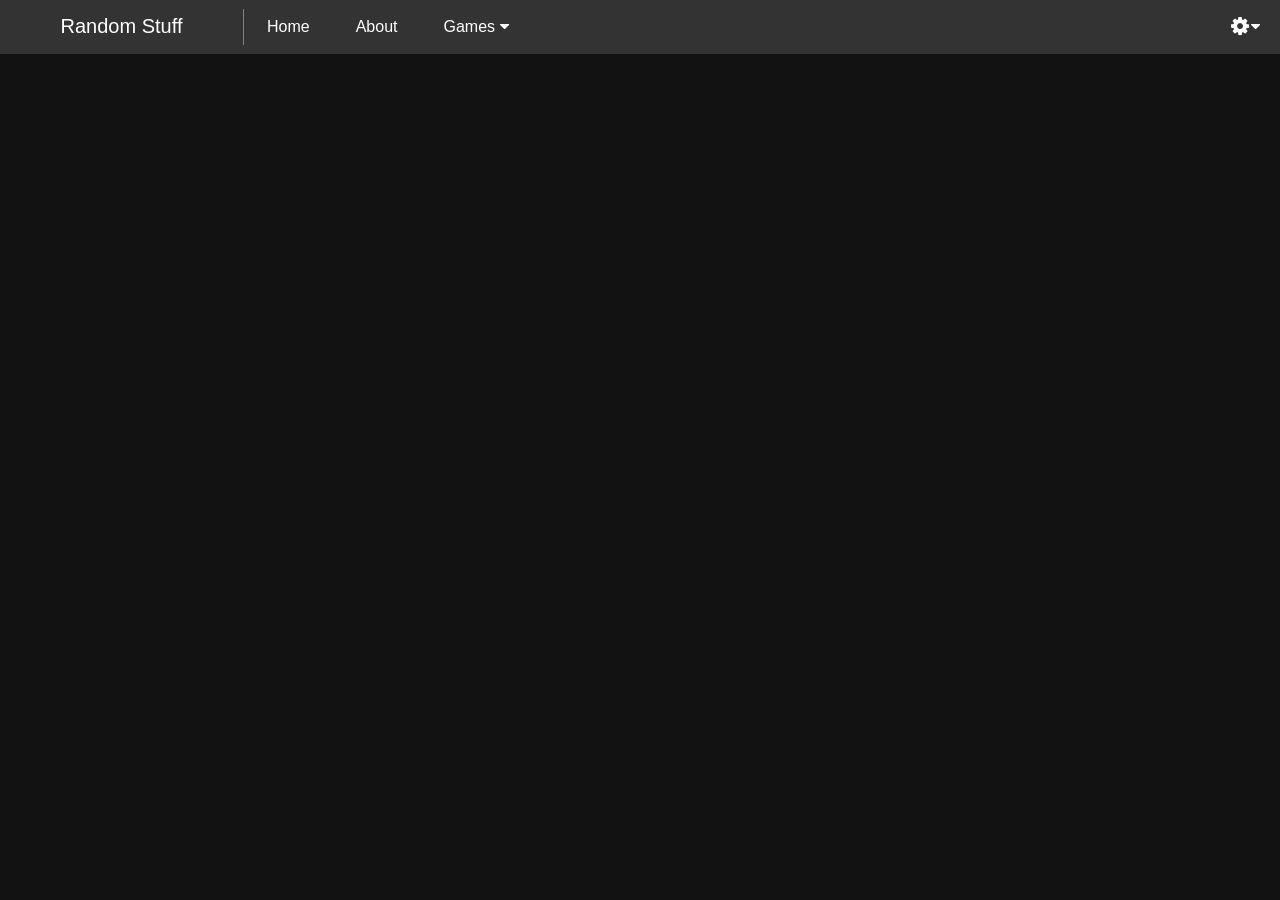
<file: index.html>
<!doctype html>
<html data-critters-container>
<head>
  <!-- Global site tag (gtag.js) - Google Analytics -->
  <script async src="https://www.googletagmanager.com/gtag/js?id=UA-174027920-1"></script>
  <script>
    window.dataLayer = window.dataLayer || [];
    function gtag(){dataLayer.push(arguments);}
    gtag('js', new Date());
  
    gtag('config', 'UA-174027920-1');
  </script>

  <meta charset="utf-8">
  <title>Random Stuff</title>
  <base href="https://starlinez.github.io/">

  <meta name="viewport" content="width=device-width, initial-scale=1">
  <link rel="icon" type="image/x-icon" href="favicon.ico">
  
  <link rel="stylesheet" href="https://maxcdn.bootstrapcdn.com/font-awesome/4.4.0/css/font-awesome.min.css">
<style>:root{--font-color:#FFFFFF;--background-color:#121212;--navigation-bar-background-color:#333333;--navigation-bar-separator-color:#808080;--navigation-bar-font-color:#FFFFFF;--navigation-bar-dropdown-color:#474747;--navigation-bar-settings-icon-font-color:#FFFFFF;--navigation-bar-accent-color:#FF9F34;--toggleswitch-off-background-color:#D3D3D3;--toggleswitch-on-background-color:#808080;--toggleswitch-slider-color:#FFFFFF;--sidenavbar-background-color:#181818;--sidenavbar-border-color:#222222;--sidenavbar-font-color:#FFFFFF;--sidenavbar-title-font-color:#FFFFFF;--sidenavbar-title-background-color:#333333;--sidenavbar-separator-color:#808080;--sidenavbar-accent-color:#FF9F34;--scrollbar-track--color:#21201e;--scrollbar-thumb--color:#4d4d4b;--scrollbar-thumb-hover-color:#5f5f5d;--game-page-background-color:#181818;--game-page-border-color:#222222;--game-page-accent-color:#FF9F34;--content-page-background-color:#181818;--content-page-border-color:#222222;--radial-color-1:rgba(255,255,255,1);--radial-color-2:rgba(255,255,255,.89);--radial-color-3:rgba(23,23,23,.8);--radial-color-4:rgba(23,23,23,.71);--input-box-background-color:#333333;--input-box-border-color:#CCCCCC;--input-range-background-color:#808080;--error-page-barcolor:#696969;--custom-task-input-wrapper-color:rgba(200, 200, 200, .65);--custom-task-input-color:rgba(70, 70, 70, .95);--custom-task-input-border-color:rgba(150, 150, 150)}html{overflow-y:scroll}body{background-color:var(--background-color);color:var(--font-color);margin:0;font-family:Arial,Helvetica,sans-serif}html{overflow-y:scroll;scrollbar-width:none;-ms-overflow-style:none}</style><link rel="stylesheet" href="styles.css" media="print" onload="this.media='all'"><noscript><link rel="stylesheet" href="styles.css"></noscript></head>
<body>
  <app-root>Loading...</app-root>
<script src="runtime.js" type="module"></script><script src="polyfills.js" type="module"></script><script src="main.js" type="module"></script></body>
</html>
</file>
<file: styles.css>
.ng-select.ng-select-opened>.ng-select-container{background:#fff;border-color:#b3b3b3 #ccc #d9d9d9}.ng-select.ng-select-opened>.ng-select-container:hover{box-shadow:none}.ng-select.ng-select-opened>.ng-select-container .ng-arrow{top:-2px;border-color:transparent transparent #999;border-width:0 5px 5px}.ng-select.ng-select-opened>.ng-select-container .ng-arrow:hover{border-color:transparent transparent #333}.ng-select.ng-select-opened.ng-select-top>.ng-select-container{border-top-right-radius:0;border-top-left-radius:0}.ng-select.ng-select-opened.ng-select-right>.ng-select-container{border-top-right-radius:0;border-bottom-right-radius:0}.ng-select.ng-select-opened.ng-select-bottom>.ng-select-container{border-bottom-right-radius:0;border-bottom-left-radius:0}.ng-select.ng-select-opened.ng-select-left>.ng-select-container{border-top-left-radius:0;border-bottom-left-radius:0}.ng-select.ng-select-focused:not(.ng-select-opened)>.ng-select-container{border-color:#007eff;box-shadow:inset 0 1px 1px #00000013,0 0 0 3px #007eff1a}.ng-select.ng-select-disabled>.ng-select-container{background-color:#f9f9f9}.ng-select .ng-has-value .ng-placeholder{display:none}.ng-select .ng-select-container{color:#333;background-color:#fff;border-radius:4px;border:1px solid #ccc;min-height:36px;align-items:center}.ng-select .ng-select-container:hover{box-shadow:0 1px #0000000f}.ng-select .ng-select-container .ng-value-container{align-items:center;padding-left:10px}[dir=rtl] .ng-select .ng-select-container .ng-value-container{padding-right:10px;padding-left:0}.ng-select .ng-select-container .ng-value-container .ng-placeholder{color:#999}.ng-select.ng-select-single .ng-select-container{height:36px}.ng-select.ng-select-single .ng-select-container .ng-value-container .ng-input{top:5px;left:0;padding-left:10px;padding-right:50px}[dir=rtl] .ng-select.ng-select-single .ng-select-container .ng-value-container .ng-input{padding-right:10px;padding-left:50px}.ng-select.ng-select-multiple.ng-select-disabled>.ng-select-container .ng-value-container .ng-value{background-color:#f9f9f9;border:1px solid #e6e6e6}.ng-select.ng-select-multiple.ng-select-disabled>.ng-select-container .ng-value-container .ng-value .ng-value-label{padding:0 5px}.ng-select.ng-select-multiple .ng-select-container .ng-value-container{padding-top:5px;padding-left:7px}[dir=rtl] .ng-select.ng-select-multiple .ng-select-container .ng-value-container{padding-right:7px;padding-left:0}.ng-select.ng-select-multiple .ng-select-container .ng-value-container .ng-value{font-size:.9em;margin-bottom:5px;color:#333;background-color:#ebf5ff;border-radius:2px;margin-right:5px}[dir=rtl] .ng-select.ng-select-multiple .ng-select-container .ng-value-container .ng-value{margin-right:0;margin-left:5px}.ng-select.ng-select-multiple .ng-select-container .ng-value-container .ng-value.ng-value-disabled{background-color:#f9f9f9}.ng-select.ng-select-multiple .ng-select-container .ng-value-container .ng-value.ng-value-disabled .ng-value-label{padding-left:5px}[dir=rtl] .ng-select.ng-select-multiple .ng-select-container .ng-value-container .ng-value.ng-value-disabled .ng-value-label{padding-left:0;padding-right:5px}.ng-select.ng-select-multiple .ng-select-container .ng-value-container .ng-value .ng-value-label,.ng-select.ng-select-multiple .ng-select-container .ng-value-container .ng-value .ng-value-icon{display:inline-block;padding:1px 5px}.ng-select.ng-select-multiple .ng-select-container .ng-value-container .ng-value .ng-value-icon:hover{background-color:#d1e8ff}.ng-select.ng-select-multiple .ng-select-container .ng-value-container .ng-value .ng-value-icon.left{border-right:1px solid #b8dbff}[dir=rtl] .ng-select.ng-select-multiple .ng-select-container .ng-value-container .ng-value .ng-value-icon.left{border-left:1px solid #b8dbff;border-right:none}.ng-select.ng-select-multiple .ng-select-container .ng-value-container .ng-value .ng-value-icon.right{border-left:1px solid #b8dbff}[dir=rtl] .ng-select.ng-select-multiple .ng-select-container .ng-value-container .ng-value .ng-value-icon.right{border-left:0;border-right:1px solid #b8dbff}.ng-select.ng-select-multiple .ng-select-container .ng-value-container .ng-input{padding:0 0 3px 3px}[dir=rtl] .ng-select.ng-select-multiple .ng-select-container .ng-value-container .ng-input{padding:0 3px 3px 0}.ng-select.ng-select-multiple .ng-select-container .ng-value-container .ng-input>input{color:#000}.ng-select.ng-select-multiple .ng-select-container .ng-value-container .ng-placeholder{top:5px;padding-bottom:5px;padding-left:3px}[dir=rtl] .ng-select.ng-select-multiple .ng-select-container .ng-value-container .ng-placeholder{padding-right:3px;padding-left:0}.ng-select .ng-clear-wrapper{color:#999}.ng-select .ng-clear-wrapper:hover .ng-clear{color:#d0021b}.ng-select .ng-clear-wrapper:focus .ng-clear{color:#d0021b}.ng-select .ng-clear-wrapper:focus{outline:none}.ng-select .ng-spinner-zone{padding:5px 5px 0 0}[dir=rtl] .ng-select .ng-spinner-zone{padding:5px 0 0 5px}.ng-select .ng-arrow-wrapper{width:25px;padding-right:5px}[dir=rtl] .ng-select .ng-arrow-wrapper{padding-left:5px;padding-right:0}.ng-select .ng-arrow-wrapper:hover .ng-arrow{border-top-color:#666}.ng-select .ng-arrow-wrapper .ng-arrow{border-color:#999 transparent transparent;border-style:solid;border-width:5px 5px 2.5px}.ng-dropdown-panel{background-color:#fff;border:1px solid #ccc;box-shadow:0 1px #0000000f;left:0}.ng-dropdown-panel.ng-select-top{bottom:100%;border-top-right-radius:4px;border-top-left-radius:4px;border-bottom-color:#e6e6e6;margin-bottom:-1px}.ng-dropdown-panel.ng-select-top .ng-dropdown-panel-items .ng-option:first-child{border-top-right-radius:4px;border-top-left-radius:4px}.ng-dropdown-panel.ng-select-right{left:100%;top:0;border-top-right-radius:4px;border-bottom-right-radius:4px;border-bottom-left-radius:4px;border-bottom-color:#e6e6e6;margin-bottom:-1px}.ng-dropdown-panel.ng-select-right .ng-dropdown-panel-items .ng-option:first-child{border-top-right-radius:4px}.ng-dropdown-panel.ng-select-bottom{top:100%;border-bottom-right-radius:4px;border-bottom-left-radius:4px;border-top-color:#e6e6e6;margin-top:-1px}.ng-dropdown-panel.ng-select-bottom .ng-dropdown-panel-items .ng-option:last-child{border-bottom-right-radius:4px;border-bottom-left-radius:4px}.ng-dropdown-panel.ng-select-left{left:-100%;top:0;border-top-left-radius:4px;border-bottom-right-radius:4px;border-bottom-left-radius:4px;border-bottom-color:#e6e6e6;margin-bottom:-1px}.ng-dropdown-panel.ng-select-left .ng-dropdown-panel-items .ng-option:first-child{border-top-left-radius:4px}.ng-dropdown-panel .ng-dropdown-header{border-bottom:1px solid #ccc;padding:5px 7px}.ng-dropdown-panel .ng-dropdown-footer{border-top:1px solid #ccc;padding:5px 7px}.ng-dropdown-panel .ng-dropdown-panel-items .ng-optgroup{-webkit-user-select:none;user-select:none;padding:8px 10px;font-weight:500;color:#0000008a;cursor:pointer}.ng-dropdown-panel .ng-dropdown-panel-items .ng-optgroup.ng-option-disabled{cursor:default}.ng-dropdown-panel .ng-dropdown-panel-items .ng-optgroup.ng-option-marked{background-color:#f5faff}.ng-dropdown-panel .ng-dropdown-panel-items .ng-optgroup.ng-option-selected,.ng-dropdown-panel .ng-dropdown-panel-items .ng-optgroup.ng-option-selected.ng-option-marked{color:#0000008a;background-color:#ebf5ff;font-weight:600}.ng-dropdown-panel .ng-dropdown-panel-items .ng-option{background-color:#fff;color:#000000de;padding:8px 10px}.ng-dropdown-panel .ng-dropdown-panel-items .ng-option.ng-option-selected,.ng-dropdown-panel .ng-dropdown-panel-items .ng-option.ng-option-selected.ng-option-marked{color:#333;background-color:#ebf5ff}.ng-dropdown-panel .ng-dropdown-panel-items .ng-option.ng-option-selected .ng-option-label,.ng-dropdown-panel .ng-dropdown-panel-items .ng-option.ng-option-selected.ng-option-marked .ng-option-label{font-weight:600}.ng-dropdown-panel .ng-dropdown-panel-items .ng-option.ng-option-marked{background-color:#f5faff;color:#333}.ng-dropdown-panel .ng-dropdown-panel-items .ng-option.ng-option-disabled{color:#ccc}.ng-dropdown-panel .ng-dropdown-panel-items .ng-option.ng-option-child{padding-left:22px}[dir=rtl] .ng-dropdown-panel .ng-dropdown-panel-items .ng-option.ng-option-child{padding-right:22px;padding-left:0}.ng-dropdown-panel .ng-dropdown-panel-items .ng-option .ng-tag-label{font-size:80%;font-weight:400;padding-right:5px}[dir=rtl] .ng-dropdown-panel .ng-dropdown-panel-items .ng-option .ng-tag-label{padding-left:5px;padding-right:0}[dir=rtl] .ng-dropdown-panel{direction:rtl;text-align:right}@font-face{font-family:Lemon Milk;src:url(LEMONMILK-Light.otf);font-weight:300}@font-face{font-family:Lemon Milk;src:url(LEMONMILK-Medium.otf);font-weight:500}@font-face{font-family:Gothic A1;src:url(GothicA1-Light.ttf);font-weight:300}@font-face{font-family:Gothic A1;src:url(GothicA1-Regular.ttf);font-weight:400}@font-face{font-family:Gothic A1;src:url(GothicA1-Black.ttf);font-weight:900}:root{--font-color: #FFFFFF;--background-color: #121212;--navigation-bar-background-color: #333333;--navigation-bar-separator-color: #808080;--navigation-bar-font-color: #FFFFFF;--navigation-bar-dropdown-color: #474747;--navigation-bar-settings-icon-font-color: #FFFFFF;--navigation-bar-accent-color: #FF9F34;--toggleswitch-off-background-color: #D3D3D3;--toggleswitch-on-background-color: #808080;--toggleswitch-slider-color: #FFFFFF;--sidenavbar-background-color: #181818;--sidenavbar-border-color: #222222;--sidenavbar-font-color: #FFFFFF;--sidenavbar-title-font-color: #FFFFFF;--sidenavbar-title-background-color: #333333;--sidenavbar-separator-color: #808080;--sidenavbar-accent-color: #FF9F34;--scrollbar-track--color: #21201e;--scrollbar-thumb--color: #4d4d4b;--scrollbar-thumb-hover-color: #5f5f5d;--game-page-background-color: #181818;--game-page-border-color: #222222;--game-page-accent-color: #FF9F34;--content-page-background-color: #181818;--content-page-border-color: #222222;--radial-color-1: rgba(255,255,255,1);--radial-color-2: rgba(255,255,255,.89);--radial-color-3: rgba(23,23,23,.8);--radial-color-4: rgba(23,23,23,.71);--input-box-background-color: #333333;--input-box-border-color: #CCCCCC;--input-range-background-color: #808080;--error-page-barcolor: #696969;--custom-task-input-wrapper-color: rgba(200, 200, 200, .65);--custom-task-input-color: rgba(70, 70, 70, .95);--custom-task-input-border-color: rgba(150, 150, 150)}[data-theme=light]{--font-color: #000000;--background-color: #e5e9ee;--navigation-bar-background-color: #FFFFFF;--navigation-bar-separator-color: #808080;--navigation-bar-font-color: #000000;--navigation-bar-dropdown-color: #FFFFFF;--navigation-bar-settings-icon-font-color: #878A8C;--navigation-bar-accent-color: #FF9F34;--toggleswitch-off-background-color: #D3D3D3;--toggleswitch-on-background-color: #808080;--toggleswitch-slider-color: #FFFFFF;--sidenavbar-background-color: #FFFFFF;--sidenavbar-border-color: #d9d9d9;--sidenavbar-font-color: #000000;--sidenavbar-title-font-color: #000000;--sidenavbar-title-background-color: #f7f8fa;--sidenavbar-separator-color: #808080;--sidenavbar-accent-color: #FF9F34;--scrollbar-track--color: #f1f1f1;--scrollbar-thumb--color: #CCCCCC;--scrollbar-thumb-hover-color: #BBBBBB;--game-page-background-color: #FFFFFF;--game-page-border-color: #d9d9d9;--game-page-accent-color: #FF9F34;--content-page-background-color: #FFFFFF;--content-page-border-color: #D9D9D9;--radial-color-1: rgba(255,255,255,1);--radial-color-2: rgba(255,255,255,.89);--radial-color-3: rgba(229,233,238,.8);--radial-color-4: rgba(229,233,238,.71);--input-box-background-color: #f7f8fa;--input-box-border-color: #4d4d4b;--input-range-background-color: #DDDDDD;--error-page-barcolor: #DDDDDD;--custom-task-input-wrapper-color: rgba(40, 40, 40, .3);--custom-task-input-color: rgba(240, 240, 240, .9);--custom-task-input-border-color: rgba(150, 150, 150)}html{overflow-y:scroll}body{background-color:var(--background-color);color:var(--font-color);margin:0;font-family:Arial,Helvetica,sans-serif}.buttonStyle{background-color:var(--game-page-accent-color);border:none;color:#fff;padding:5px 8px;text-align:center;font-size:16px;margin:8px 8px 0 0;outline:none;cursor:pointer}.sidenavbar{margin:8px;width:225px;height:100%;font-family:Arial,Helvetica,sans-serif;border:1px solid var(--sidenavbar-border-color);float:left;padding-bottom:2px;background-color:var(--sidenavbar-background-color)}.sidenavbartitle{padding:13px 0 15px;color:var(--sidenavbar-title-font-color);text-align:center;background-color:var(--sidenavbar-title-background-color);border:1px solid var(--sidenavbar-border-color);border-bottom:2px solid var(--sidenavbar-border-color)}.sidenavbar a{float:none;color:var(--sidenavbar-font-color);padding:4px 12px;text-decoration:none;display:block;text-align:left}.sidenavbar p{font-weight:700;float:none;color:var(--sidenavbar-font-color);padding:8px 12px 4px;display:block;text-align:left;margin:0}.horizontalSeparator{margin:5px 7px 11px;float:left;border-bottom:1px solid var(--sidenavbar-separator-color);width:211px}.sidenavbar a:hover span{color:var(--sidenavbar-accent-color)}.sidenavbaractivelink{border-bottom:3px solid var(--sidenavbar-accent-color)}.gamePageContent{width:1130px;margin:8px auto;background-color:var(--game-page-background-color);border:1px solid var(--game-page-border-color);min-height:calc(100vh - 80px)}.contentPage{width:800px;background-color:var(--content-page-background-color);border:1px solid var(--content-page-border-color);min-height:calc(100vh - 80px);margin:8px auto 0}.contentPage h2{text-align:center}.contentPage p{margin-left:50px;margin-right:50px;font-size:18px}.contentPage .invisible{margin:0;color:var(--sidenavbar-background-color)}.textInput{width:200px;padding:6px;margin:8px 0;display:inline-block;border:1px solid var(--input-box-border-color);border-radius:4px;box-sizing:border-box;color:var(--font-color);background-color:var(--input-box-background-color)}.numberInput,.select{width:200px;padding:6px;margin:8px 0;display:inline-block;border:1px solid var(--input-box-border-color);border-radius:4px;box-sizing:border-box;color:var(--font-color);background-color:var(--input-box-background-color);-moz-appearance:textfield}.inputLabelWrapper{display:inline-block;margin-top:3px}.inputLabelWrapper label{display:block;text-align:left;font-size:15px;padding-left:3px}.inputLabelWrapper input{display:block;margin-top:3px}input[type=checkbox]{transform:scale(1.3)}.checkboxWrapper{display:inline-block;width:200px;margin:8px;padding-left:5px;text-align:left}.checkboxWrapper input,.checkboxWrapper label{margin:4px}input::-webkit-outer-spin-button,input::-webkit-inner-spin-button{-webkit-appearance:none}.outputLabelWrapper{display:inline-block;margin-top:3px}.outputLabelWrapper label{display:block;text-align:left;font-size:15px;padding-left:3px}.outputLabelWrapper input{display:block;margin-top:3px;width:300px}input[type=range]{margin:auto;-webkit-appearance:none;width:200px;height:15px;outline:none;overflow:hidden;border-radius:5px;transition:opacity .2s}input[type=range]:hover{opacity:.92}::-webkit-slider-runnable-track{background:var(--input-range-background-color)}::-webkit-slider-thumb{-webkit-appearance:none;width:15px;height:15px;background:var(--toggleswitch-slider-color);cursor:pointer;box-shadow:calc(-100vw - 5px) 0 0 100vw #ff9f34;border-radius:5px}::-moz-range-track{height:15px;background:var(--input-range-background-color)}::-moz-range-thumb{background:var(--toggleswitch-slider-color);height:15px;width:15px;border:none;box-shadow:calc(-100vw - 5px) 0 0 100vw #ff9f34;box-sizing:border-box;border-radius:5px}.textAreaWrapper{margin:0 auto}.textAreaWrapper label{display:block;text-align:left;font-size:15px;padding-left:5px;margin-bottom:2px}.textAreaWrapper textarea{display:block;background-color:var(--navigation-bar-background-color);color:var(--font-color);width:calc(100% - 8px);height:calc(100% - 25px);overflow-y:scroll;border:2px solid var(--game-page-border-color);border-radius:3px;padding-left:4px}.textAreaWrapper textarea:focus{outline:none;box-shadow:0 0 3px var(--navigation-bar-separator-color)}.symbolInput{width:100%;text-align:center}@media only screen and (max-width: 1635px){.gamePageContent{float:left;margin:unset;margin-top:8px;margin-left:9px}}@media only screen and (max-width: 1391px){.gamePageContent{width:calc(100% - 262px)}}@media only screen and (max-width: 900px){.contentPage{width:89%}}@media only screen and (max-width: 813px){.horizontalSeparator{display:none}.sidenavbar{margin:0;width:calc(100% - 11px);padding-bottom:0;padding-left:11px;border:none;border-top:1px solid var(--sidenavbar-border-color);border-bottom:1px solid var(--sidenavbar-border-color)}.sidenavbartitle{display:none}.sidenavbar a{float:left}.sidenavbar p{display:none}.gamePageContent{margin-left:8px;margin-right:8px;min-height:calc(100vh - 100px);width:calc(100% - 18px)}}::-webkit-scrollbar{width:0;height:0}::-webkit-scrollbar-track{background:var(--scrollbar-track--color)}::-webkit-scrollbar-thumb{background:var(--scrollbar-thumb--color)}::-webkit-scrollbar-thumb:hover{background:var(--scrollbar-thumb-hover-color)}html{overflow-y:scroll;scrollbar-width:none;-ms-overflow-style:none}
</file>
